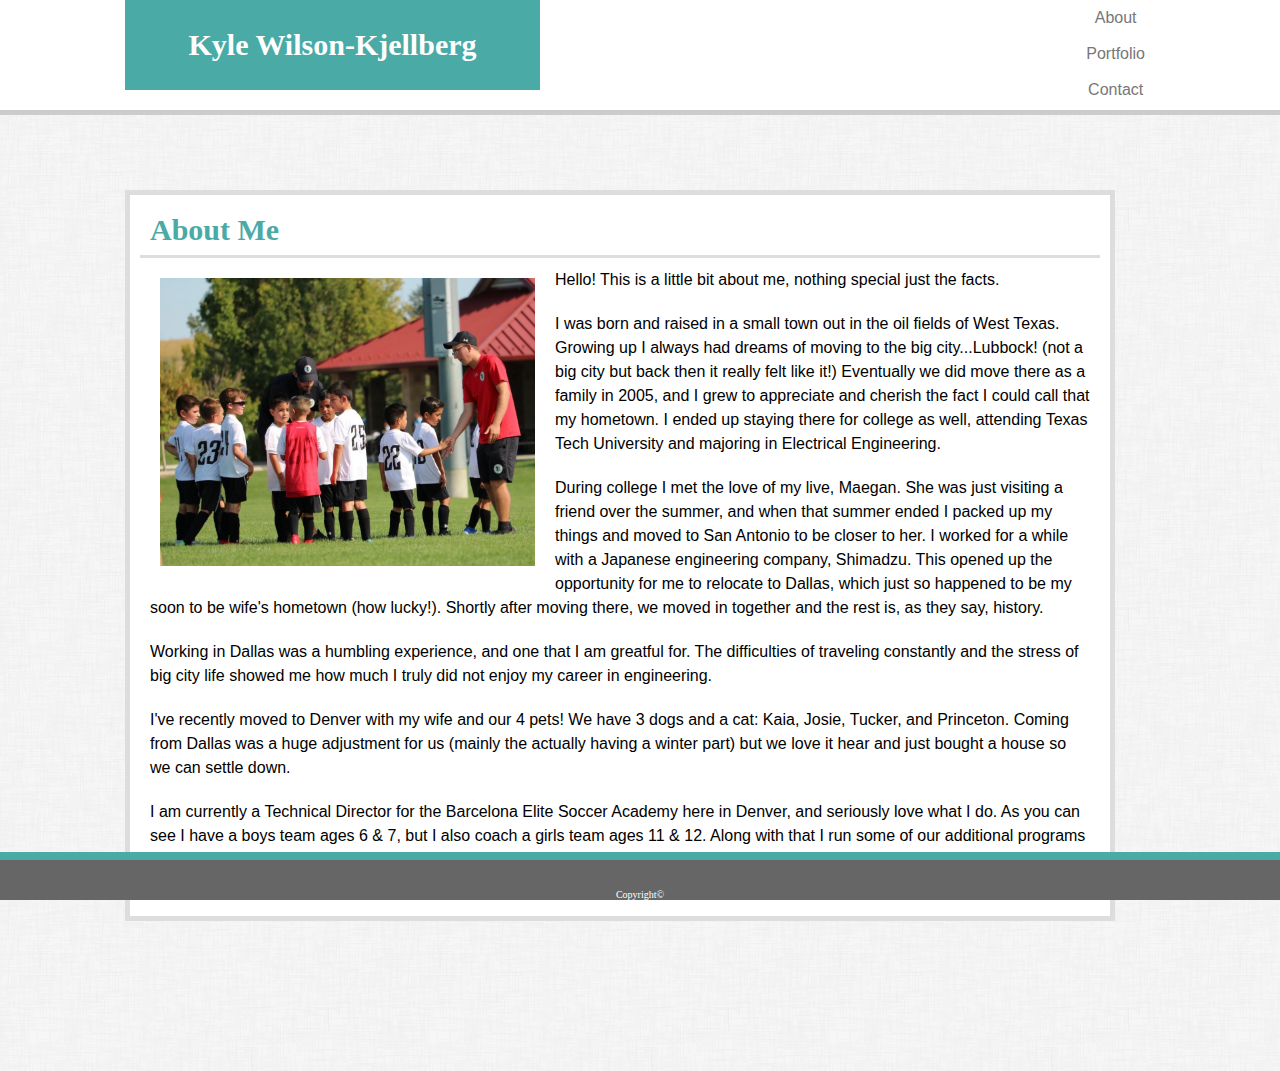
<file: index.html>
<!DOCTYPE html>
<html lang="en">
<head>
    <meta charset="UTF-8">
    <meta name="viewport" content="width=device-width, initial-scale=1.0">
    <meta http-equiv="X-UA-Compatible" content="ie=edge">
    
    <title>Portfolio</title>

    <link rel="stylesheet" type="text/css" href="assets/reset.css">
    <link rel="stylesheet" type="text/css" href="assets/style.css">
</head>
<body>
    <header>
        <div>
            <ul>
                <li><a href="index.html">About</a></li>
                <li><a href="portfolio.html">Portfolio</a></li>
                <li><a href="contact.html">Contact</a></li>
            </ul>
        </div>
        <div>
            <h1 class="heading">
                Kyle Wilson-Kjellberg
            </h1>
        </div>
    </header>
    <div class="p1">
        <h2 class="sub-heading">
            About Me
        </h2>
        <img class="me" src="assets/images/IMG_0716.jpg">
        <div class="clearfix">
            <p>Hello! This is a little bit about me, nothing special just the facts.</p>
            <p>I was born and raised in a small town out in the oil fields of West Texas. Growing up I always had dreams of moving to the big city...Lubbock! (not a big city but back then it really felt like it!) Eventually we did move there as a family in 2005, and I grew to appreciate and cherish the fact I could call that my hometown. I ended up staying there for college as well, attending Texas Tech University and majoring in Electrical Engineering.</p>
            <p>During college I met the love of my live, Maegan. She was just visiting a friend over the summer, and when that summer ended I packed up my things and moved to San Antonio to be closer to her. I worked for a while with a Japanese engineering company, Shimadzu. This opened up the opportunity for me to relocate to Dallas, which just so happened to be my soon to be wife's hometown (how lucky!). Shortly after moving there, we moved in together and the rest is, as they say, history.</p>
            <p>Working in Dallas was a humbling experience, and one that I am greatful for. The difficulties of traveling constantly and the stress of big city life showed me how much I truly did not enjoy my career in engineering.</p>
            <p>I've recently moved to Denver with my wife and our 4 pets! We have 3 dogs and a cat: Kaia, Josie, Tucker, and Princeton. Coming from Dallas was a huge adjustment for us (mainly the actually having a winter part) but we love it hear and just bought a house so we can settle down.</p>
            <p>I am currently a Technical Director for the Barcelona Elite Soccer Academy here in Denver, and seriously love what I do. As you can see I have a boys team ages 6 & 7, but I also coach a girls team ages 11 & 12. Along with that I run some of our additional programs and help the club by recruiting new players at all times. It is quite a demanding job but I personally can't think of anything more rewarding.</p>
        </div>
    </div>
    <footer>
        Copyright©
    </footer>
</body>
</html>
</file>
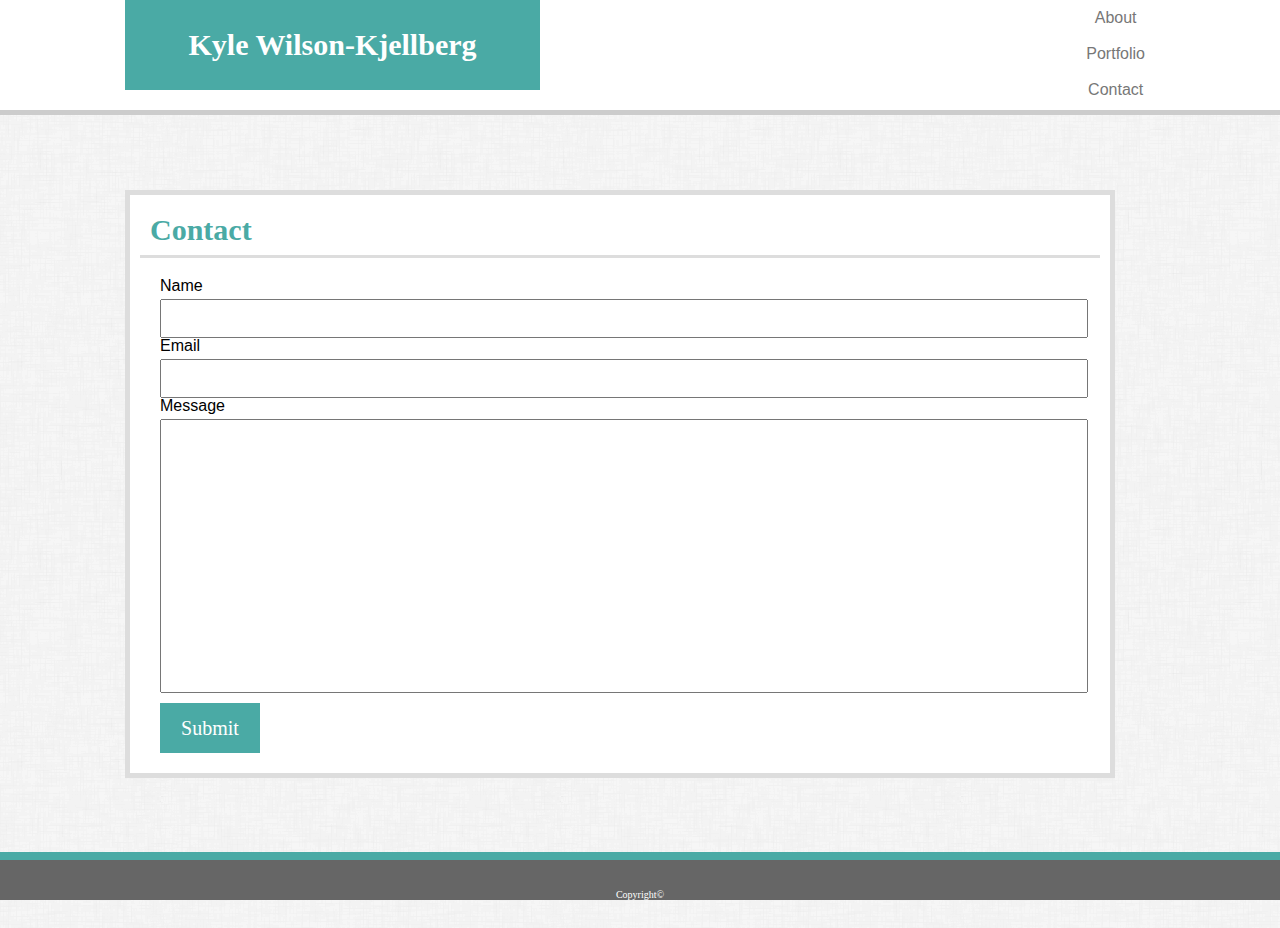
<file: contact.html>
<!DOCTYPE html>
<html lang="en">
<head>
    <meta charset="UTF-8">
    <meta name="viewport" content="width=device-width, initial-scale=1.0">
    <meta http-equiv="X-UA-Compatible" content="ie=edge">
    
    <title>Portfolio</title>

    <link rel="stylesheet" type="text/css" href="assets/reset.css">
    <link rel="stylesheet" type="text/css" href="assets/style.css">
</head>
<body>
    <header>
        <div>
            <ul>
                <li><a href="index.html">About</a></li>
                <li><a href="portfolio.html">Portfolio</a></li>
                <li><a href="contact.html">Contact</a></li>
            </ul>
        </div>
        <div>
            <h1 class="heading">
                Kyle Wilson-Kjellberg
            </h1>
        </div>
    </header>
    <div class="p1">
        <h2 class="sub-heading">
            Contact
        </h2>
        <form>
            <label for="name">Name</label>
            <input type="text" id="name" name="name">
            <label for="email">Email</label>
            <input type="text" id="email" name="email">
            <label for="message">Message</label>
            <input type="text" id="message" name="message">
        </form>
        <button>Submit</button>
    </div>
    <footer>
        Copyright©
    </footer>
</body>
</html>
</file>
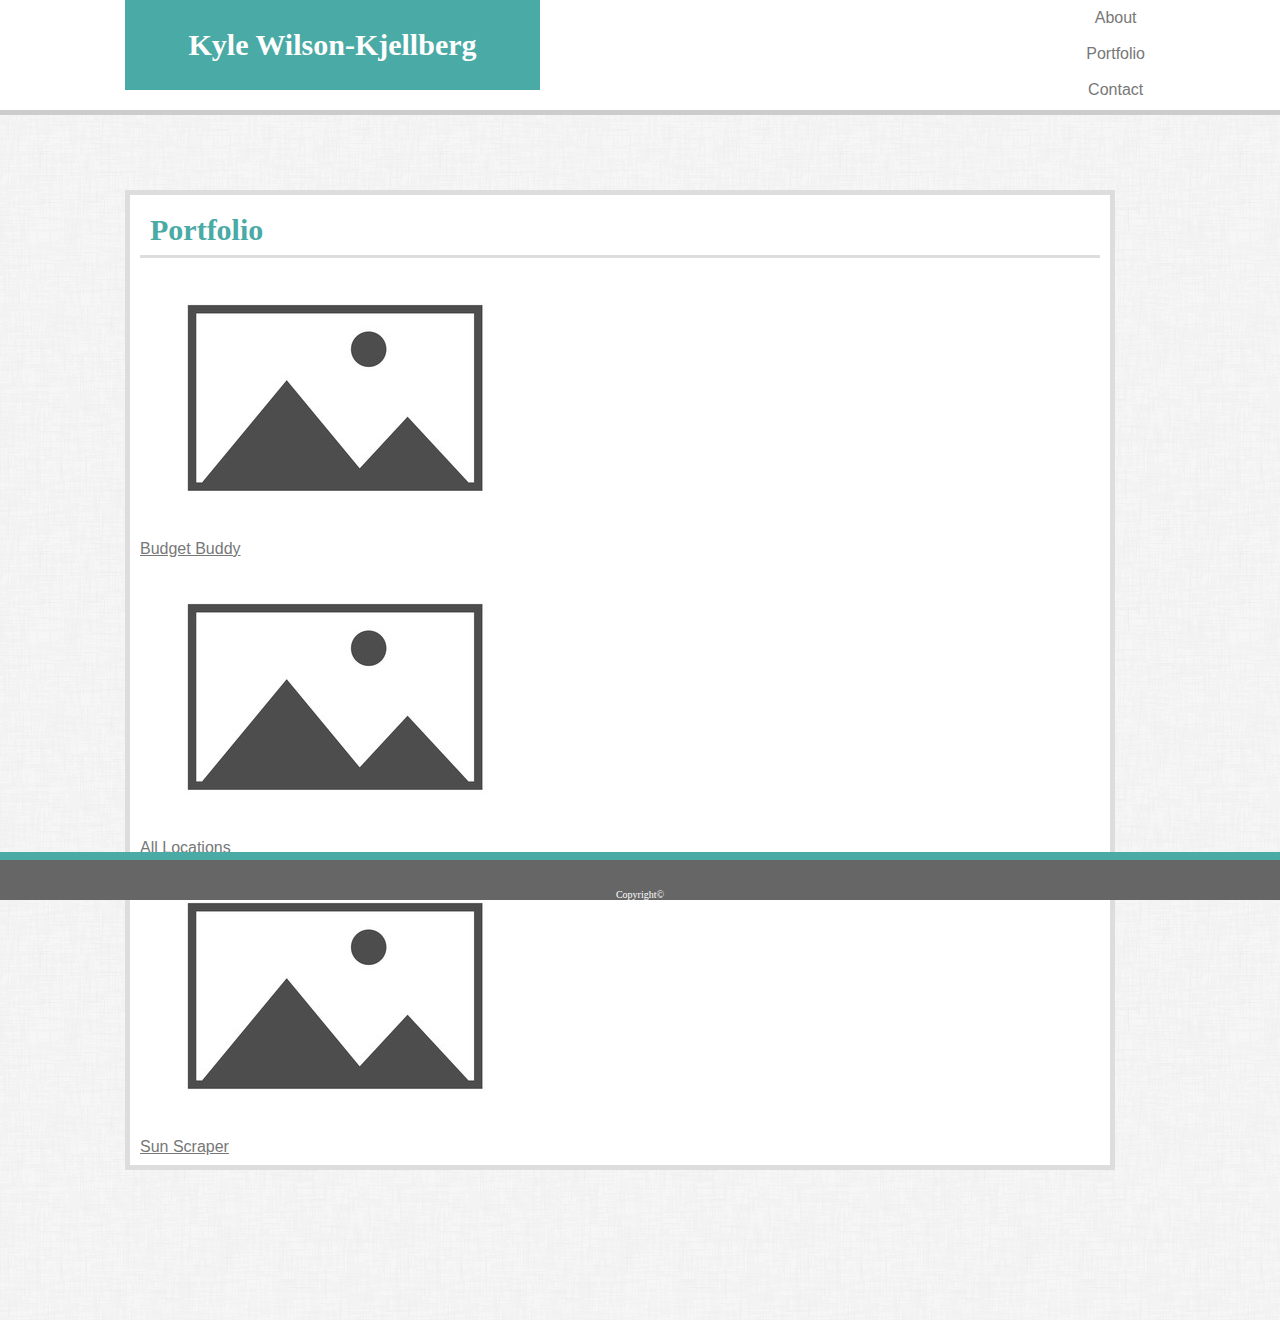
<file: portfolio.html>
<!DOCTYPE html>
<html lang="en">
<head>
    <meta charset="UTF-8">
    <meta name="viewport" content="width=device-width, initial-scale=1.0">
    <meta http-equiv="X-UA-Compatible" content="ie=edge">
    
    <title>Portfolio</title>

    <link rel="stylesheet" type="text/css" href="assets/reset.css">
    <link rel="stylesheet" type="text/css" href="assets/style.css">
</head>
<body>
    <header>
        <div>
            <ul>
                <li><a href="index.html">About</a></li>
                <li><a href="portfolio.html">Portfolio</a></li>
                <li><a href="contact.html">Contact</a></li>
            </ul>
        </div>
        <div>
            <h1 class="heading">
                Kyle Wilson-Kjellberg
            </h1>
        </div>
    </header>
    <div class="p1">
        <h2 class="sub-heading">
            Portfolio
        </h2>
        <img src="assets/images/Placeholder.jpg">
        <a href="https://github.com/kyleawkjell/Project-1">Budget Buddy</a>
        <img src="assets/images/Placeholder.jpg">
        <a href="https://github.com/benabbott85/Project-2-">All Locations</a>
        <img src="assets/images/Placeholder.jpg">
        <a href="https://github.com/Fancystacks/sun-scraper">Sun Scraper</a>
        
    </div>
    <footer>
        Copyright©
    </footer>
</body>
</html>
</file>
<file: assets/style.css>
.clearfix::after {
    clear: both;
    content: "";
    display: block;
}
body {
    background-image: url(images/dust_scratches.png);
}
h1 {
    background-color: #4aaaa5;
    color: #ffffff;
    padding: 30px 20px;
    text-align: center;
    width: 375px;
    position: relative;
    left: 125px;
    font-family: 'Georgia', Times, 'Times New Roman', serif;
    font-size: 30px;
    font-weight: bold;
    margin-bottom: 20px;
}
.sub-heading {
    border-bottom-style: solid;
    border-color: #dddddd;
    border-width: 3px;
    color: #4aaaa5;
    font-family: 'Georgia', Times, 'Times New Roman', serif;
    font-size: 30px;
    padding: 10px;
    font-weight: bold;
}
header {
    background-color: #ffffff;
    border-bottom-style: solid;
    border-color: #cccccc;
    border-width: 5px;
    width: 100%;
}
.p1 {
    background-color: #ffffff;
    border-style: solid;
    border-color: #dddddd;
    border-width: 5px;
    margin-left: 125px;
    margin-top: 75px;
    margin-bottom: 150px;
    padding: 10px;
    width: 960px;
    float: left;
}
ul {
    list-style: none;
    text-align: center;
    padding: 0;
    margin-right: 125px;
    float: right;
}
li a {
    padding: 10px;
    text-decoration: none;
}
a {
    color: #777777;
    font-family: 'Arial', 'Helvetica Neue', Helvetica, sans-serif;
    display: block;
}
footer {
    background-color: #666666;
    border-top: 8px solid #4aaaa5;
    color: #ffffff;
    font-size: x-small;
    text-align: center;
    padding-top: 30px;
    position: fixed;
    bottom: 0;
    left: 0;
    width: 100%;
}
p {
    padding: 10px;
    font-family: Arial, Helvetica, sans-serif;
    font-size: 16px;
    line-height: 1.5;
}
img {
    position: relative;
    padding: 20px;
}
.me {
    width: 375px;
    height: 288px;
    float: left;
}
form {
    width: 100%;
    padding: 12px 20px;
    margin: 8px 0;
    box-sizing: border-box;
    font-family: Arial, Helvetica, sans-serif;
}
#name {
    width: 100%;
    margin-right: 15px;
    margin-top: 5px;
    padding-top: 10px;
    padding-bottom: 10px;
}
#email {
    width: 100%;
    margin-right: 15px;
    margin-top: 5px;
    padding-top: 10px;
    padding-bottom: 10px;
}
#message {
    width: 100%;
    height: 250px;
    margin-right: 15px;
    margin-top: 5px;
    padding-top: 10px;
    padding-bottom: 10px;
}
button {
    background-color: #4aaaa5;
    color: #ffffff;
    height: 50px;
    width: 100px;
    text-align: center;
    position: relative;
    left: 20px;
    bottom: 10px;
    font-size: 20px;
    font-family: Georgia, 'Times New Roman', Times, serif;
    border-style: none;
}
.titles {
    font-family: 'Georgia', Times, 'Times New Roman', serif;
    font-size: 23px;
    font-weight: bold;
    background-color: #4aaaa5;
    color: #ffffff;
    padding: 20px;
    text-align: center;
    width: 260px;
    float: left;
    position: relative;
    left: 345px;
    top: 150px;
}
</file>
